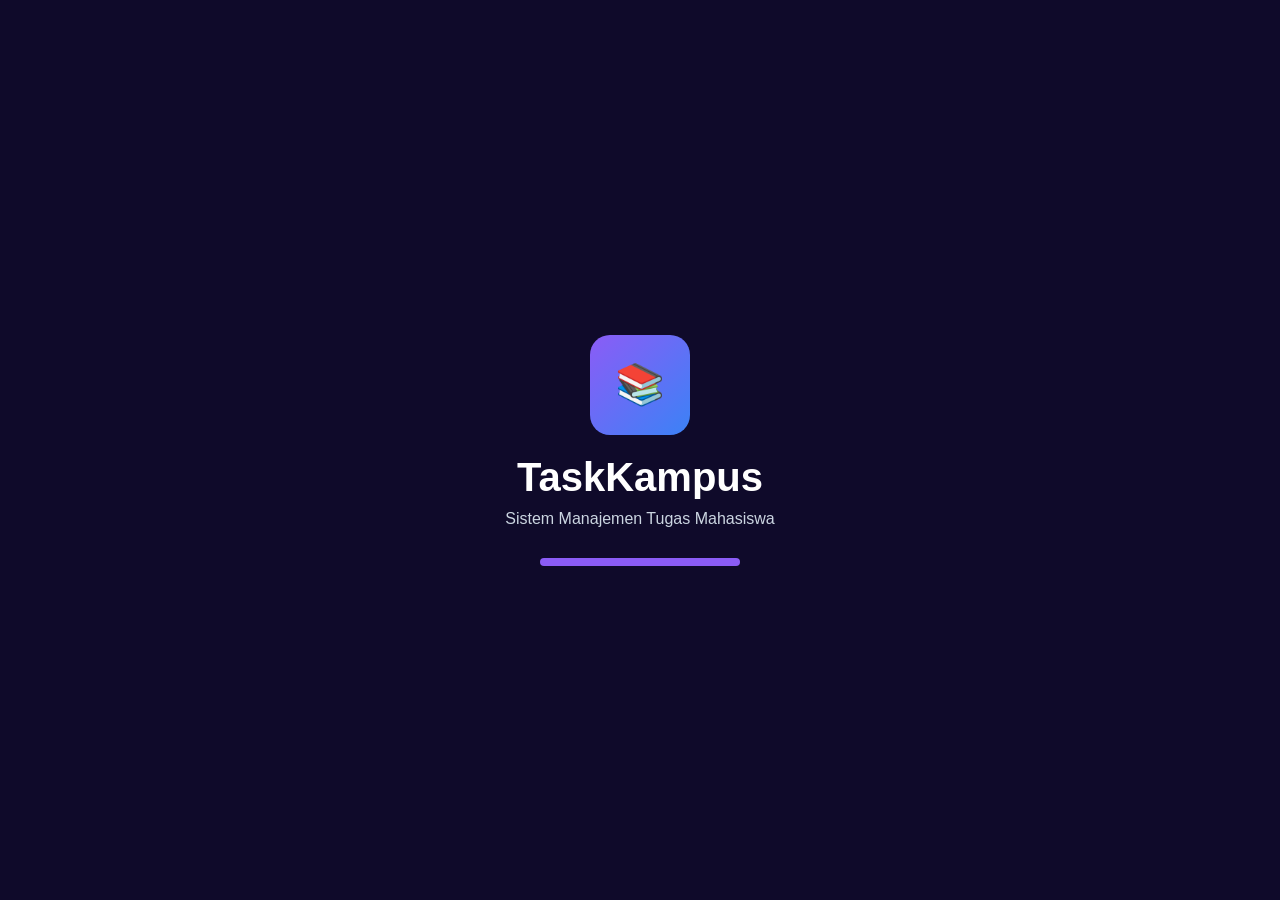
<file: index.html>
<!DOCTYPE html>
<html lang="id">

<head>

    <meta charset="UTF-8">

    <meta name="viewport"
          content="width=device-width, initial-scale=1.0">

    <title>TaskKampus</title>

    <style>

        *{
            margin:0;
            padding:0;
            box-sizing:border-box;
            font-family:'Poppins',sans-serif;
        }

        body{

            background:#0f0a2a;

            display:flex;

            justify-content:center;

            align-items:center;

            height:100vh;

            color:white;

            flex-direction:column;
        }

        .logo{

            width:100px;

            height:100px;

            border-radius:20px;

            background:linear-gradient(
                135deg,
                #8b5cf6,
                #3b82f6
            );

            display:flex;

            justify-content:center;

            align-items:center;

            font-size:40px;

            margin-bottom:20px;

            animation:float 2s infinite ease-in-out;
        }

        h1{

            font-size:40px;

            margin-bottom:10px;
        }

        p{

            color:#cbd5e1;
        }

        .loader{

            margin-top:30px;

            width:200px;

            height:8px;

            background:#1f174f;

            border-radius:10px;

            overflow:hidden;
        }

        .loader-bar{

            width:0;

            height:100%;

            background:#8b5cf6;

            animation:loading 3s linear forwards;
        }

        @keyframes loading{

            from{
                width:0;
            }

            to{
                width:100%;
            }
        }

        @keyframes float{

            0%{
                transform:translateY(0);
            }

            50%{
                transform:translateY(-10px);
            }

            100%{
                transform:translateY(0);
            }
        }

    </style>

</head>

<body>

    <div class="logo">

        📚

    </div>

    <h1>TaskKampus</h1>

    <p>
        Sistem Manajemen Tugas Mahasiswa
    </p>

    <div class="loader">

        <div class="loader-bar">

        </div>

    </div>

    <script>

        setTimeout(function(){

            window.location.href =
            "login.html";

        },3000);

    </script>

</body>

</html>
</file>
